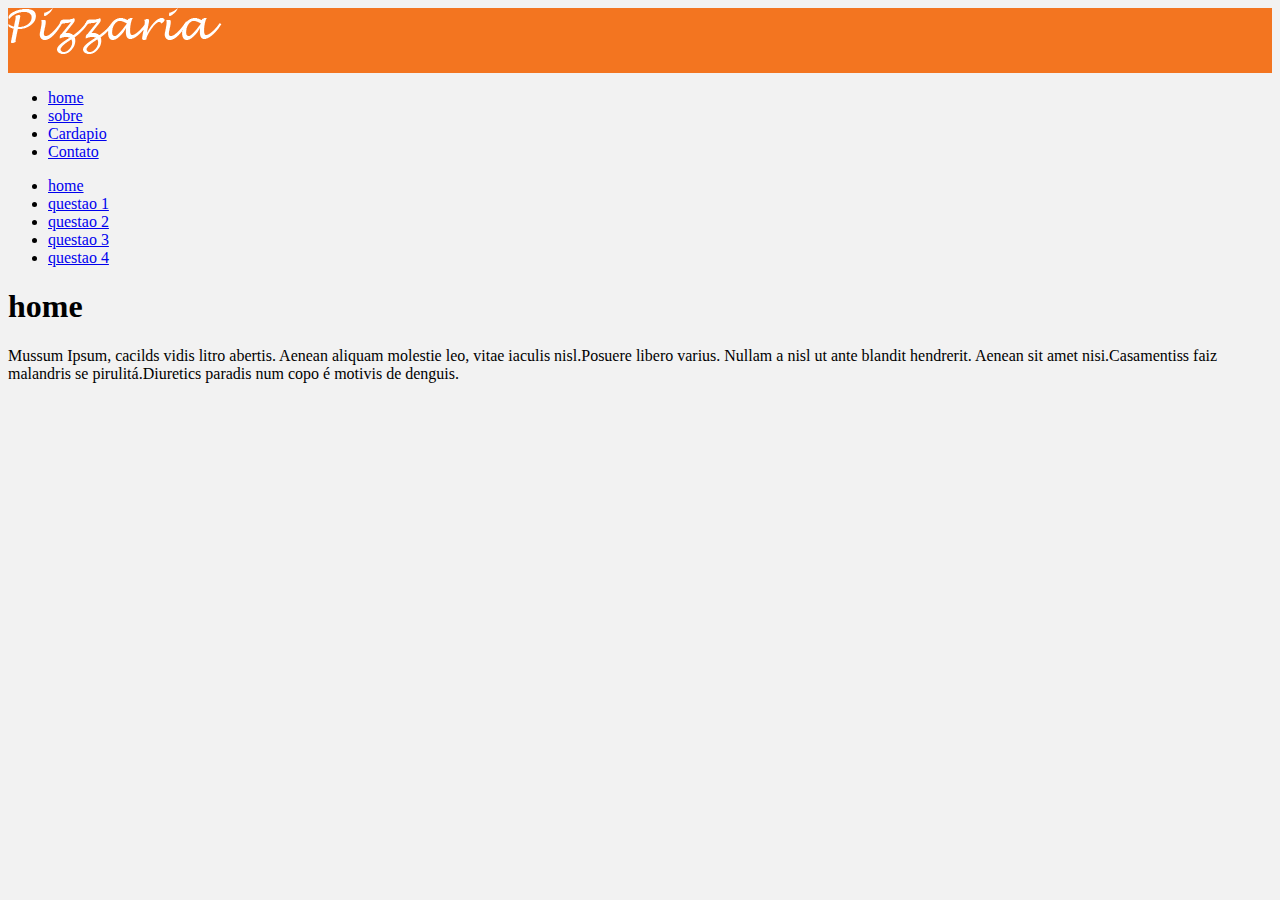
<file: pizzaria-cti4ipw23-main/index.html>
<!DOCTYPE html>
<html lang="pt-br">
  <head>
    <!-- Meta tags Obrigatórias -->
    <meta charset="utf-8">
    <meta name="viewport" content="width=device-width, initial-scale=1, shrink-to-fit=no">
     <link rel="stylesheet" href="./style.css">
    <!-- Bootstrap CSS -->
    <link rel="stylesheet" href="https://stackpath.bootstrapcdn.com/bootstrap/4.1.3/css/bootstrap.min.css" integrity="sha384-MCw98/SFnGE8fJT3GXwEOngsV7Zt27NXFoaoApmYm81iuXoPkFOJwJ8ERdknLPMO" crossorigin="anonymous">

    <title>Pizzaria-armado lanches</title>
  </head>
  <body>
    
   <div class="container d-flex justify-content-between">
    <header class="d-flex">
        <img src="img/logo.png" alt="Logo pizzaria"/>
     </div> 
     <nav> 
        <ul class="menu list-inline">
          <li class="list-inline-item"><a href='#'> home </a> </li>
          <li class="list-inline-item"><a href='#'>sobre</a> </li>
          <li class="list-inline-item"><a href='#'>Cardapio </a> </li>
          <li class="list-inline-item"><a href='#'>Contato </a> </li>
        </ul>
      </nav>
    </header>
   <section class="cotainer">
    <div class="row">
      <nav class="col-md-2">
      <ul class="list-unstyled">
        <li> <a href="#"> home </a></li>
        <li> <a href="q1.html"> questao 1 </a></li>
        <li> <a href="q2.html"> questao 2</a></li>
        <li> <a href="q3.html"> questao 3 </a></li>
        <li> <a href="q4.html"> questao 4 </a></li>
      </ul>
      </nav>
      <main class="col-md-9"></main>
      <h1>home</h1>
      <p>Mussum Ipsum, cacilds vidis litro abertis. Aenean aliquam molestie leo, vitae iaculis nisl.Posuere libero varius. Nullam a nisl ut ante blandit hendrerit. Aenean sit amet nisi.Casamentiss faiz malandris se pirulitá.Diuretics paradis num copo é motivis de denguis.</p>
    </div>
   </section>
    <!-- JavaScript (Opcional) -->
    <!-- jQuery primeiro, depois Popper.js, depois Bootstrap JS -->
    <script src="https://code.jquery.com/jquery-3.3.1.slim.min.js" integrity="sha384-q8i/X+965DzO0rT7abK41JStQIAqVgRVzpbzo5smXKp4YfRvH+8abtTE1Pi6jizo" crossorigin="anonymous"></script>
    <script src="https://cdnjs.cloudflare.com/ajax/libs/popper.js/1.14.3/umd/popper.min.js" integrity="sha384-ZMP7rVo3mIykV+2+9J3UJ46jBk0WLaUAdn689aCwoqbBJiSnjAK/l8WvCWPIPm49" crossorigin="anonymous"></script>
    <script src="https://stackpath.bootstrapcdn.com/bootstrap/4.1.3/js/bootstrap.min.js" integrity="sha384-ChfqqxuZUCnJSK3+MXmPNIyE6ZbWh2IMqE241rYiqJxyMiZ6OW/JmZQ5stwEULTy" crossorigin="anonymous"></script>
  </body>
</html>
</file>
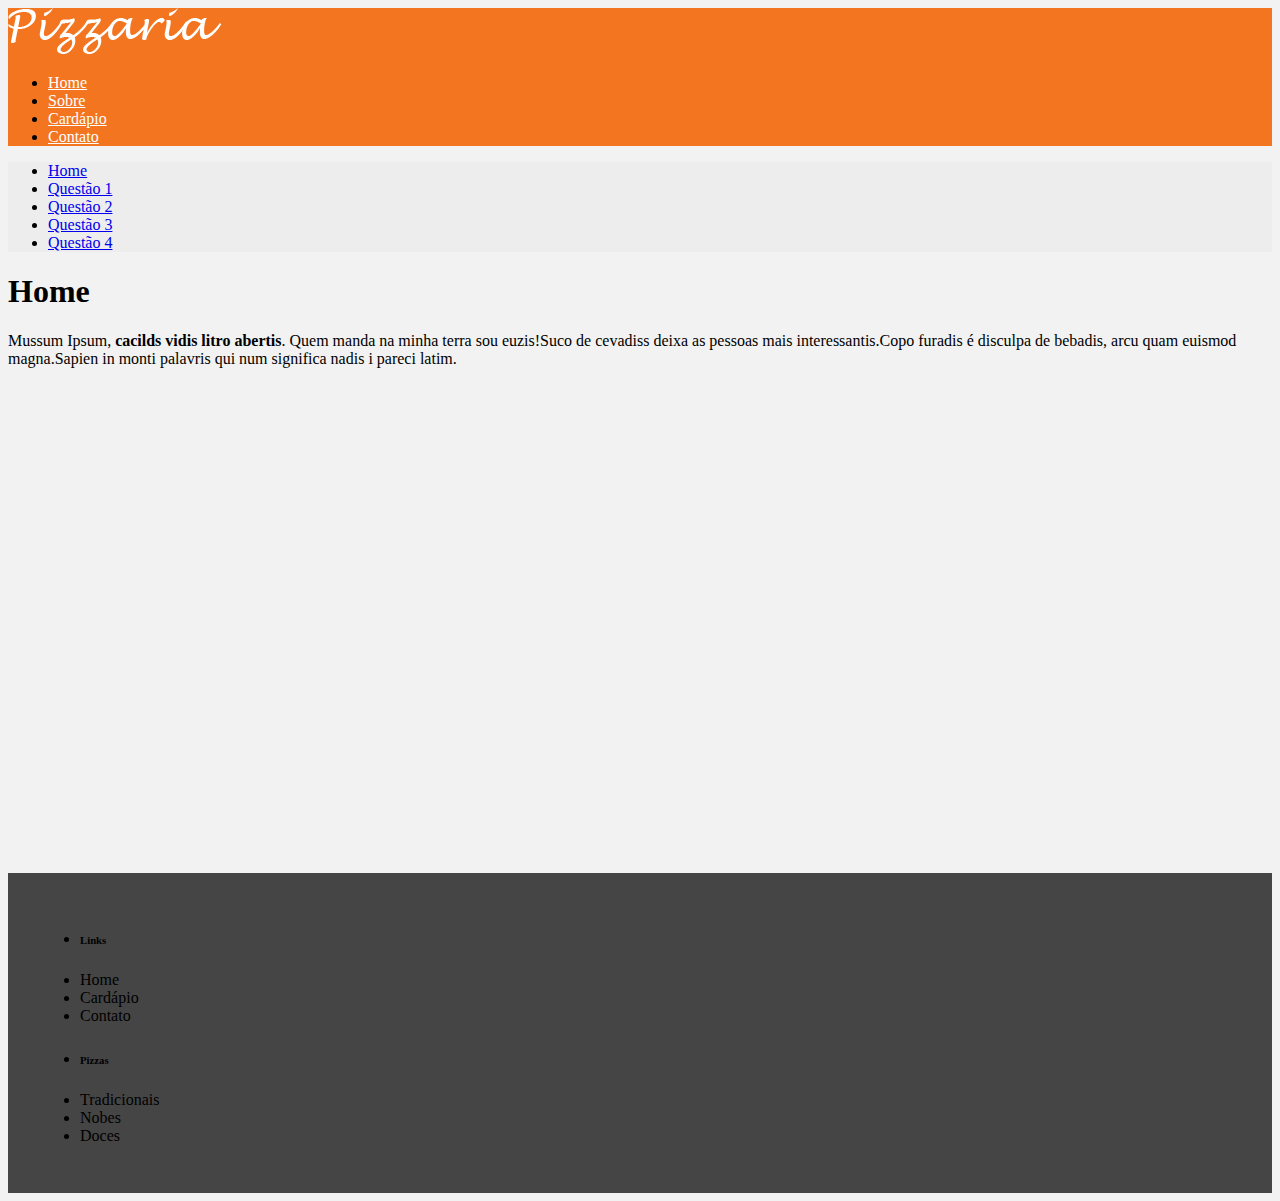
<file: provaipw1404/index.html>
<!DOCTYPE html>
<html lang="pt-br">
  <head>
    <meta charset="utf-8">
    <meta name="viewport" content="width=device-width, initial-scale=1, shrink-to-fit=no">

    <link rel="stylesheet" href="https://stackpath.bootstrapcdn.com/bootstrap/4.1.3/css/bootstrap.min.css" integrity="sha384-MCw98/SFnGE8fJT3GXwEOngsV7Zt27NXFoaoApmYm81iuXoPkFOJwJ8ERdknLPMO" crossorigin="anonymous">
	<link rel="stylesheet" href="style.css">
    <title>Pizzaria generica</title>
  </head>
  <body>
    <header class="text-white d-flex">
      <div class="container d-flex justify-content-between align-items-center">
		<img src="img/logo.png" alt="Logo Pizzaria" />
  
    <nav>
      <ul class="menu list-inline">
        <li class="list-inline-item"><a href="index.html">Home</a></li>
        <li class="list-inline-item"><a href="sobre.html">Sobre</a></li>
        <li class="list-inline-item"><a href="cardapio.html">Cardápio</a></li>
        <li class="list-inline-item"><a href="contato.html">Contato</a></li>
      </ul>
    </nav>
  </div>
	</header>
  <section class="container">
    <div class="row">
      <nav class="col-md-2">
        <ul class="list-unstyled">
          <li><a href="#">Home</a></li>
          <li><a href="q1-resolvido.html">Questão 1</a></li>
          <li><a href="q2-resolvido.html">Questão 2</a></li>
          <li><a href="q3-resolvido.html">Questão 3</a></li>
          <li><a href="q4-resolvido.html">Questão 4</a></li>

        </ul>
      </nav>
      <main class="col-md-9">
        <h1>Home</h1>
        <p>
          Mussum Ipsum, <strong>cacilds vidis litro abertis</strong>. Quem manda na minha terra sou euzis!Suco de cevadiss deixa as pessoas mais interessantis.Copo furadis é disculpa de bebadis, arcu quam euismod magna.Sapien in monti palavris qui num significa nadis i pareci latim.
        </p>
      </main>
    </div>
  </section>
  <footer class="text-white">
    <section class="container">
      <div class="row">
        <ul class="col-sm-6 list-unstyled">
          <li><h6>Links</h6></li>
          <li>Home</li>
          <li>Cardápio</li>
          <li>Contato</li>
        </ul>
        <ul class="col-sm-6 list-unstyled">
          <li><h6>Pizzas</h6></li>
          <li>Tradicionais</li>
          <li>Nobes</li>
          <li>Doces</li>
        </ul>
      </div>
    </section>
  </footer>
    <script src="https://code.jquery.com/jquery-3.3.1.slim.min.js" integrity="sha384-q8i/X+965DzO0rT7abK41JStQIAqVgRVzpbzo5smXKp4YfRvH+8abtTE1Pi6jizo" crossorigin="anonymous"></script>
    <script src="https://cdnjs.cloudflare.com/ajax/libs/popper.js/1.14.3/umd/popper.min.js" integrity="sha384-ZMP7rVo3mIykV+2+9J3UJ46jBk0WLaUAdn689aCwoqbBJiSnjAK/l8WvCWPIPm49" crossorigin="anonymous"></script>
    <script src="https://stackpath.bootstrapcdn.com/bootstrap/4.1.3/js/bootstrap.min.js" integrity="sha384-ChfqqxuZUCnJSK3+MXmPNIyE6ZbWh2IMqE241rYiqJxyMiZ6OW/JmZQ5stwEULTy" crossorigin="anonymous"></script>
  </body>
</html>
</file>
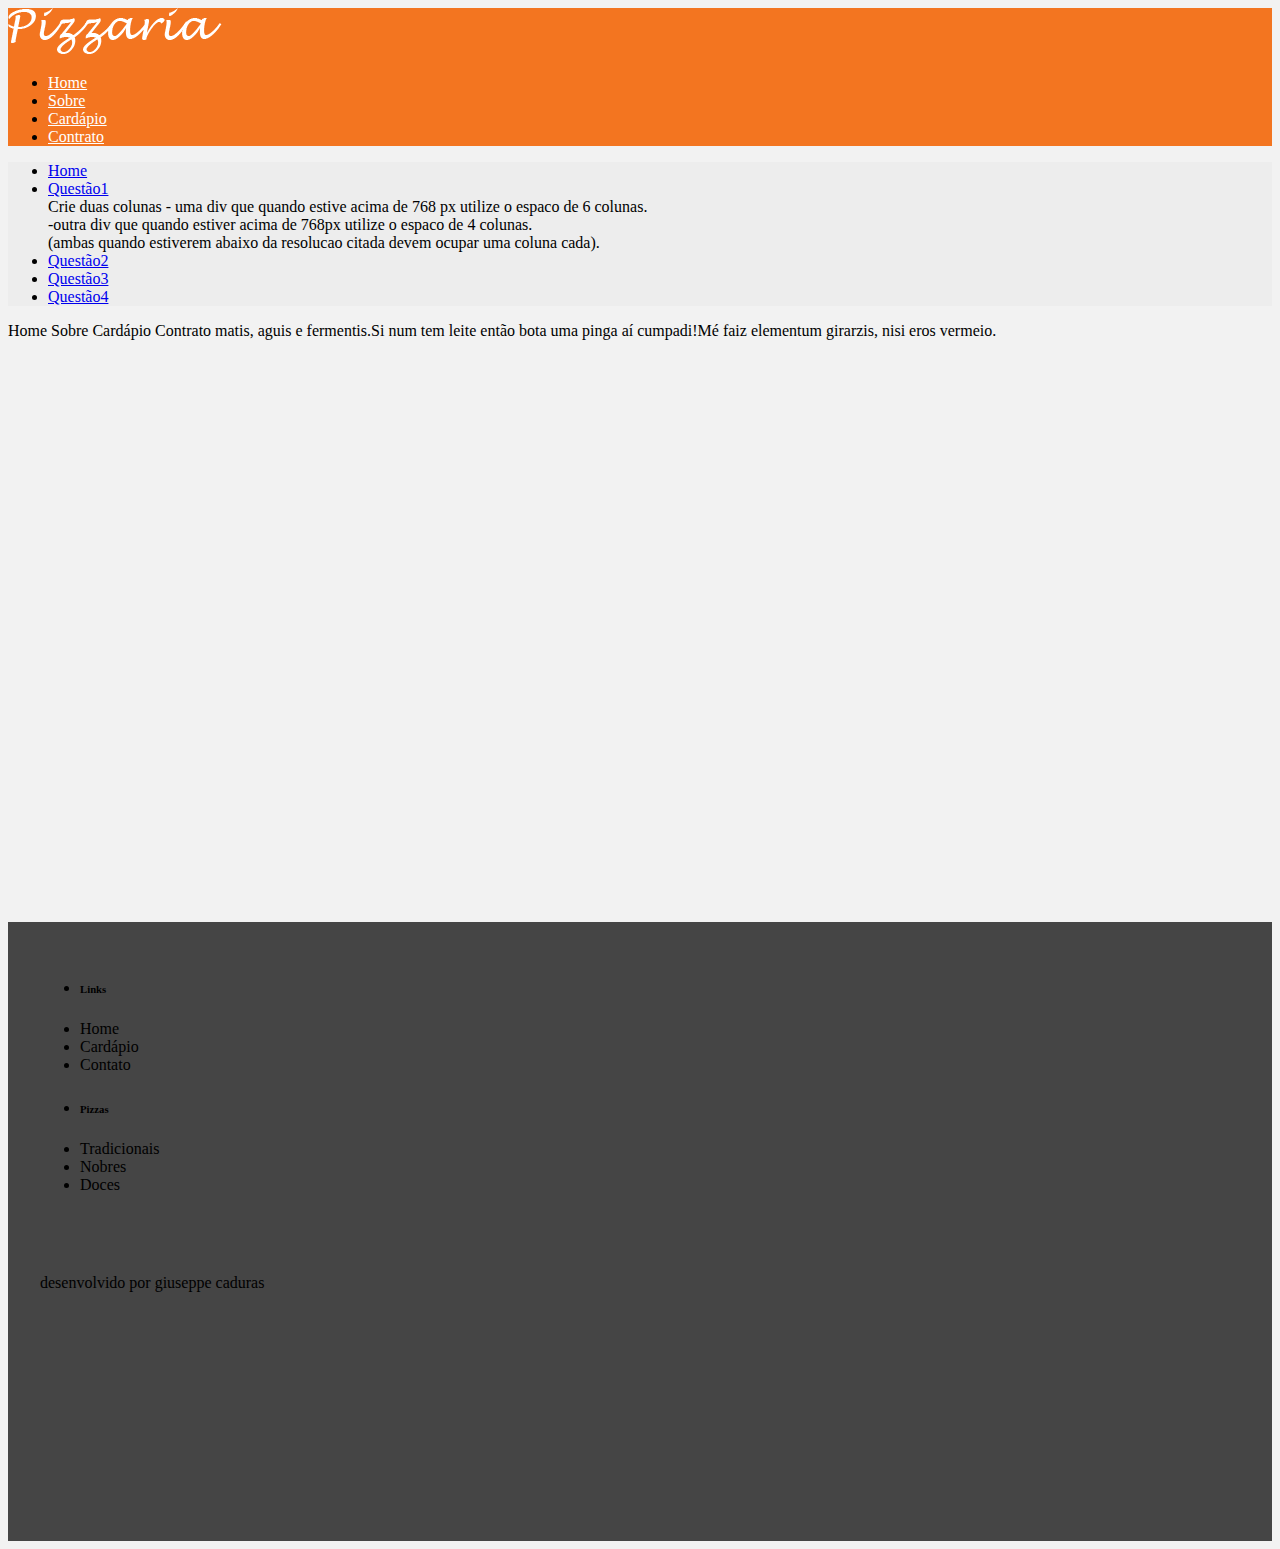
<file: pizzaria-cti4ipw23-main/pizzaria-cti4ipw23-main/pizzaria-cti4ipw23-main/index.html>
<!DOCTYPE html>
<html lang="pt-br">
  <head>
    <!-- Meta tags Obrigatórias -->
    <meta charset="utf-8">
    <meta name="viewport" content="width=device-width, initial-scale=1, shrink-to-fit=no">

    <!-- Bootstrap CSS -->
    <link rel="stylesheet" href="https://stackpath.bootstrapcdn.com/bootstrap/4.1.3/css/bootstrap.min.css" integrity="sha384-MCw98/SFnGE8fJT3GXwEOngsV7Zt27NXFoaoApmYm81iuXoPkFOJwJ8ERdknLPMO" crossorigin="anonymous">
	<link rel="stylesheet" href="style.css">
    <title>Pizzaria Sua Fome Minha Alegria</title>
  </head>
  <body>
    <header class="text-white d-flex">
      <div class="container d-flex justify-content-between align-items-center">
      <img src="img/logo.png" alt="Logo Pizzaria"/>

<nav>
  <ul class="menu list-inline">
  <li class="list-inline-item"><a href="index.html">Home</a></li>
  <li class="list-inline-item"><a href="sobre.html">Sobre</a></li>
  <li class="list-inline-item"><a href="Cardápio.html">Cardápio</a></li>
  <li class="list-inline-item"><a href="Contato.html">Contrato</a></li>
</ul>
</nav>
</div>
</header>
<section class="container">
  <div class="row">
    
    <nav class="col-md-2">
     <ul class="list-unstyled">
      <li><a href="#">Home</a></li>
      <li><a href="q1.html">Questão1</a></li>
      Crie duas colunas
     - uma div que quando estive acima de 768 px utilize o espaco de 6 colunas. 
     <br>
     -outra div que quando estiver acima de 768px
      utilize o espaco de 4 colunas.
      <br>
     (ambas quando estiverem abaixo da resolucao citada devem ocupar uma coluna cada).
      <li><a href="q2.html">Questão2</a></li>
      <li><a href="q3.html">Questão3</a></li>
      <li><a href="q4.html">Questão4</a></li>
     </ul> 
    </nav>
  <main class="col-md-9">Home Sobre Cardápio Contrato
    matis, aguis e fermentis.Si num tem leite então bota uma pinga aí cumpadi!Mé faiz elementum girarzis, nisi eros vermeio.
    </p>

  </main>
  </div>
</section>
<footer class="text-white">
<section class="container">
  <div class="row">
    <ul class="col-sm-6 list-unstyled">
      <li><h6>Links</h6></li>
      <li>Home</li>
      <li>Cardápio</li>
      <li>Contato</li>
    </ul>
    <ul class="col-sm-6 list-unstyled">
      <li><h6>Pizzas</h6></li>
      <li>Tradicionais</li>
      <li>Nobres</li>
      <li>Doces</li>
    </ul>
  </div>
</section>
</footer>
<footer>desenvolvido por giuseppe caduras</footer>


    <!-- JavaScript (Opcional) -->
    <!-- jQuery primeiro, depois Popper.js, depois Bootstrap JS -->
    <script src="https://code.jquery.com/jquery-3.3.1.slim.min.js" integrity="sha384-q8i/X+965DzO0rT7abK41JStQIAqVgRVzpbzo5smXKp4YfRvH+8abtTE1Pi6jizo" crossorigin="anonymous"></script>
    <script src="https://cdnjs.cloudflare.com/ajax/libs/popper.js/1.14.3/umd/popper.min.js" integrity="sha384-ZMP7rVo3mIykV+2+9J3UJ46jBk0WLaUAdn689aCwoqbBJiSnjAK/l8WvCWPIPm49" crossorigin="anonymous"></script>
    <script src="https://stackpath.bootstrapcdn.com/bootstrap/4.1.3/js/bootstrap.min.js" integrity="sha384-ChfqqxuZUCnJSK3+MXmPNIyE6ZbWh2IMqE241rYiqJxyMiZ6OW/JmZQ5stwEULTy" crossorigin="anonymous"></script>
  </body>
</html>
</file>
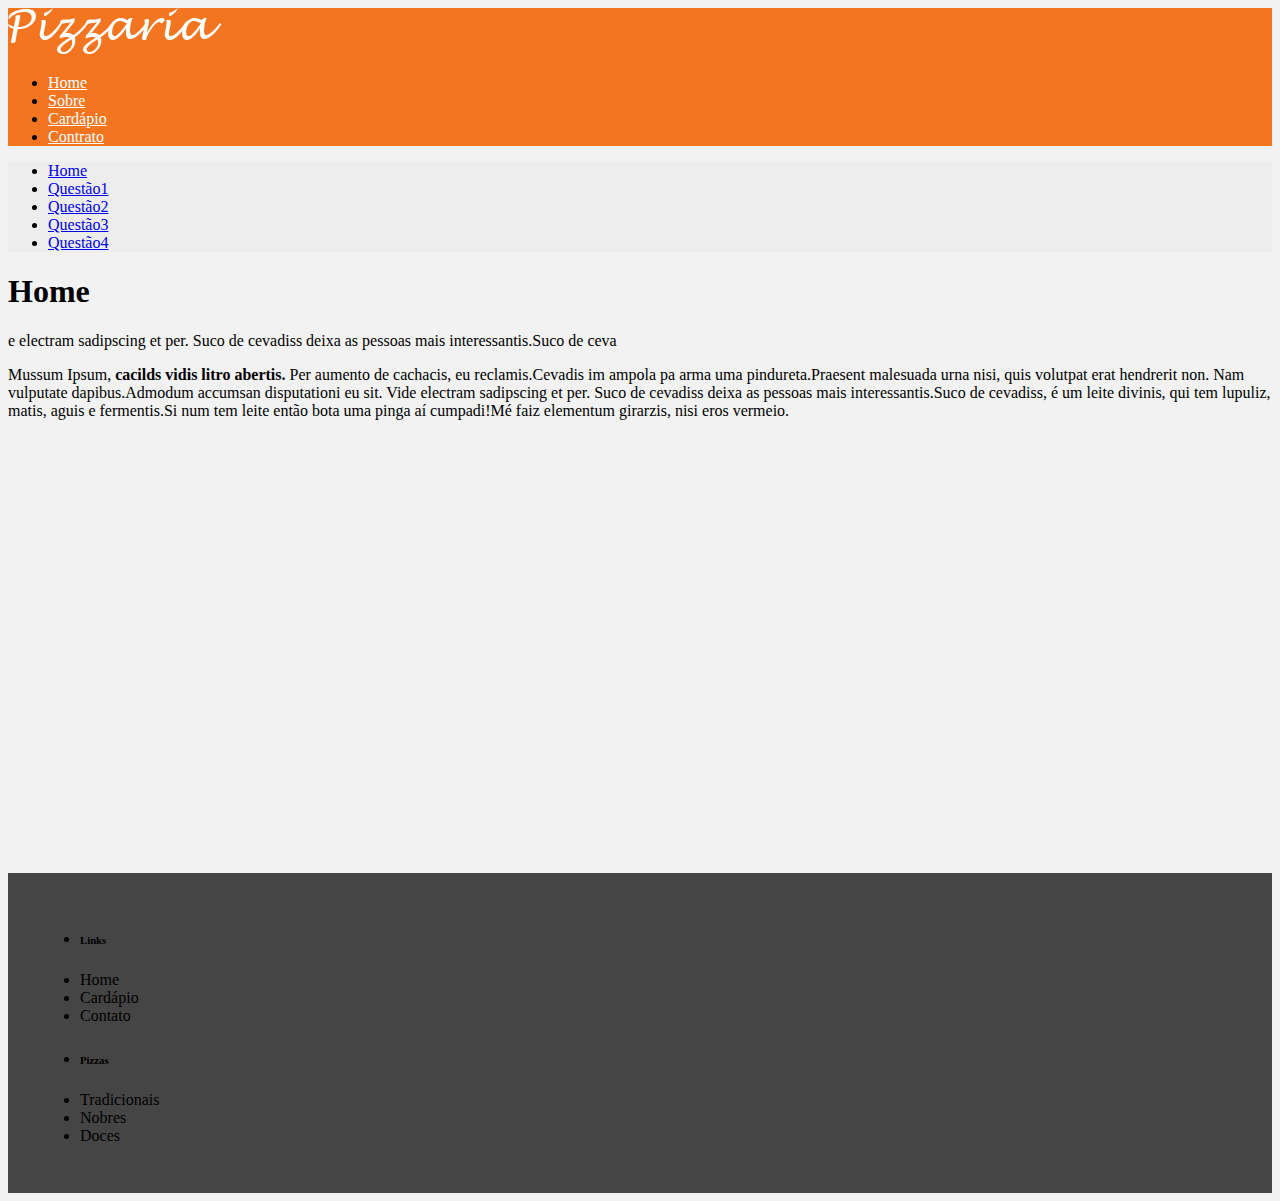
<file: pizzaria-cti4ipw23-main/pizzaria-cti4ipw23-main/pizzaria-cti4ipw23-main/pizzaria-cti4ipw23-main/index.html>
<!DOCTYPE html>
<html lang="pt-br">
  <head>
    <!-- Meta tags Obrigatórias -->
    <meta charset="utf-8">
    <meta name="viewport" content="width=device-width, initial-scale=1, shrink-to-fit=no">

    <!-- Bootstrap CSS -->
    <link rel="stylesheet" href="https://stackpath.bootstrapcdn.com/bootstrap/4.1.3/css/bootstrap.min.css" integrity="sha384-MCw98/SFnGE8fJT3GXwEOngsV7Zt27NXFoaoApmYm81iuXoPkFOJwJ8ERdknLPMO" crossorigin="anonymous">
	<link rel="stylesheet" href="style.css">
    <title>Pizzaria Sua Fome Minha Alegria</title>
  </head>
  <body>
    <header class="text-white d-flex">
      <div class="container d-flex justify-content-between align-items-center">
      <img src="img/logo.png" alt="Logo Pizzaria"/>

<nav>
  <ul class="menu list-inline">
  <li class="list-inline-item"><a href="a">Home</a></li>
  <li class="list-inline-item"><a href="#">Sobre</a></li>
  <li class="list-inline-item"><a href="#">Cardápio</a></li>
  <li class="list-inline-item"><a href="#">Contrato</a></li>
</ul>
</nav>
</div>
</header>
<section class="container">
  <div class="row">
    
    <nav class="col-md-2">
     <ul class="list-unstyled">
      <li><a href="#">Home</a></li>
      <li><a href="q1.html">Questão1</a></li>
      <li><a href="q2.html">Questão2</a></li>
      <li><a href="q3.html">Questão3</a></li>
      <li><a href="q4.html">Questão4</a></li>
     </ul> 
    </nav>
  <main class="col-md-9">
    <h1>Home</h1>e electram sadipscing et per. Suco de cevadiss deixa as pessoas mais interessantis.Suco de ceva
    <p>
      Mussum Ipsum, <strong>cacilds vidis litro abertis.</strong> Per aumento de cachacis, eu reclamis.Cevadis im ampola pa arma uma pindureta.Praesent malesuada urna nisi, quis volutpat erat hendrerit non. Nam vulputate dapibus.Admodum accumsan disputationi eu sit. Vide electram sadipscing et per.

Suco de cevadiss deixa as pessoas mais interessantis.Suco de cevadiss, é um leite divinis, qui tem lupuliz, matis, aguis e fermentis.Si num tem leite então bota uma pinga aí cumpadi!Mé faiz elementum girarzis, nisi eros vermeio.
    </p>

  </main>
  </div>
</section>
<footer class="text-white">
<section class="container">
  <div class="row">
    <ul class="col-sm-6">
      <li><h6>Links</h6></li>
      <li>Home</li>
      <li>Cardápio</li>
      <li>Contato</li>
    </ul>
    <ul class="col-sm-6">
      <li><h6>Pizzas</h6></li>
      <li>Tradicionais</li>
      <li>Nobres</li>
      <li>Doces</li>
    </ul>
  </div>
</section>
</footer>


    <!-- JavaScript (Opcional) -->
    <!-- jQuery primeiro, depois Popper.js, depois Bootstrap JS -->
    <script src="https://code.jquery.com/jquery-3.3.1.slim.min.js" integrity="sha384-q8i/X+965DzO0rT7abK41JStQIAqVgRVzpbzo5smXKp4YfRvH+8abtTE1Pi6jizo" crossorigin="anonymous"></script>
    <script src="https://cdnjs.cloudflare.com/ajax/libs/popper.js/1.14.3/umd/popper.min.js" integrity="sha384-ZMP7rVo3mIykV+2+9J3UJ46jBk0WLaUAdn689aCwoqbBJiSnjAK/l8WvCWPIPm49" crossorigin="anonymous"></script>
    <script src="https://stackpath.bootstrapcdn.com/bootstrap/4.1.3/js/bootstrap.min.js" integrity="sha384-ChfqqxuZUCnJSK3+MXmPNIyE6ZbWh2IMqE241rYiqJxyMiZ6OW/JmZQ5stwEULTy" crossorigin="anonymous"></script>
  </body>
</html>
</file>
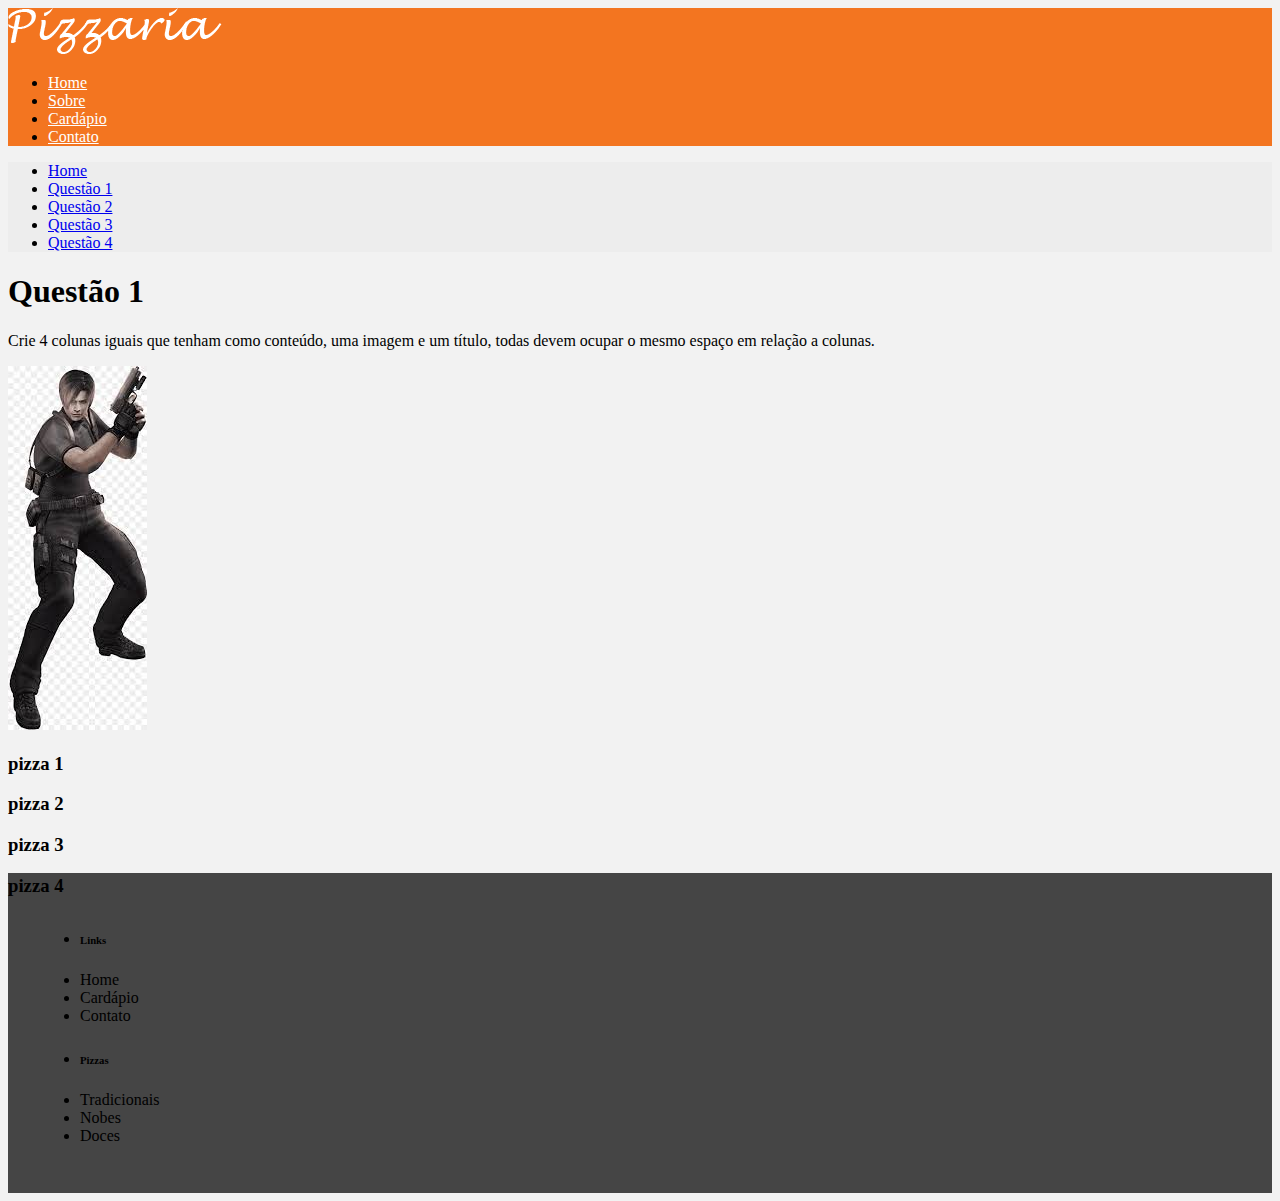
<file: provaipw1404/q1-resolvido.html>
<!DOCTYPE html>
<html lang="pt-br">
  <head>
    <meta charset="utf-8">
    <meta name="viewport" content="width=device-width, initial-scale=1, shrink-to-fit=no">
    <link rel="stylesheet" href="https://stackpath.bootstrapcdn.com/bootstrap/4.1.3/css/bootstrap.min.css" integrity="sha384-MCw98/SFnGE8fJT3GXwEOngsV7Zt27NXFoaoApmYm81iuXoPkFOJwJ8ERdknLPMO" crossorigin="anonymous">
	<link rel="stylesheet" href="style.css">
    <title>Pizzaria generica</title>
  </head>
  <body>
    <header class="text-white d-flex">
      <div class="container d-flex justify-content-between align-items-center">
		<img src="img/logo.png" alt="Logo Pizzaria" />
  
    <nav>
      <ul class="menu list-inline">
        <li class="list-inline-item"><a href="index.html">Home</a></li>
        <li class="list-inline-item"><a href="sobre.html">Sobre</a></li>
        <li class="list-inline-item"><a href="cardapio.html">Cardápio</a></li>
        <li class="list-inline-item"><a href="contato.html">Contato</a></li>
      </ul>
    </nav>
  </div>
	</header>
  <section class="container">
    <div class="row">
      <nav class="col-md-2">
        <ul class="list-unstyled">
          <li><a href="index.html">Home</a></li>
          <li><a href="q1-resolvido.html">Questão 1</a></li>
          <li><a href="q2-resolvido.html">Questão 2</a></li>
          <li><a href="q3-resolvido.html">Questão 3</a></li>
          <li><a href="q4-resolvido.html">Questão 4</a></li>

        </ul>
      </nav>
      <main class="col-md-9">
        <h1>Questão 1</h1>
        <p>
        Crie 4 colunas iguais que tenham como conteúdo,
         uma imagem e um título, todas devem ocupar o mesmo
          espaço em relação a colunas.
        </p>
       
          <div class="container">
            <div class="row">
              <div class="col-sm-3">
                <img src="./img/images.jpg" alt="Imagem 1">
                <h3>pizza 1</h3>
              </div>
              <div class="col-sm-3">
                
                <h3>pizza 2</h3>
              </div>
              <div class="col-sm-3">
         
                <h3>pizza 3</h3>
              </div>
              <div class="col-sm-3">
          
                <h3>pizza 4</h3>
              </div>
            </div>
          </div>
          
      </main>
    </div>
  </section>
  <footer class="text-white">
    <section class="container">
      <div class="row">
        <ul class="col-sm-6 list-unstyled">
          <li><h6>Links</h6></li>
          <li>Home</li>
          <li>Cardápio</li>
          <li>Contato</li>
        </ul>
        <ul class="col-sm-6 list-unstyled">
          <li><h6>Pizzas</h6></li>
          <li>Tradicionais</li>
          <li>Nobes</li>
          <li>Doces</li>
        </ul>
      </div>
    </section>
  </footer>
    <script src="https://code.jquery.com/jquery-3.3.1.slim.min.js" integrity="sha384-q8i/X+965DzO0rT7abK41JStQIAqVgRVzpbzo5smXKp4YfRvH+8abtTE1Pi6jizo" crossorigin="anonymous"></script>
    <script src="https://cdnjs.cloudflare.com/ajax/libs/popper.js/1.14.3/umd/popper.min.js" integrity="sha384-ZMP7rVo3mIykV+2+9J3UJ46jBk0WLaUAdn689aCwoqbBJiSnjAK/l8WvCWPIPm49" crossorigin="anonymous"></script>
    <script src="https://stackpath.bootstrapcdn.com/bootstrap/4.1.3/js/bootstrap.min.js" integrity="sha384-ChfqqxuZUCnJSK3+MXmPNIyE6ZbWh2IMqE241rYiqJxyMiZ6OW/JmZQ5stwEULTy" crossorigin="anonymous"></script>
  </body>
</html>
</file>
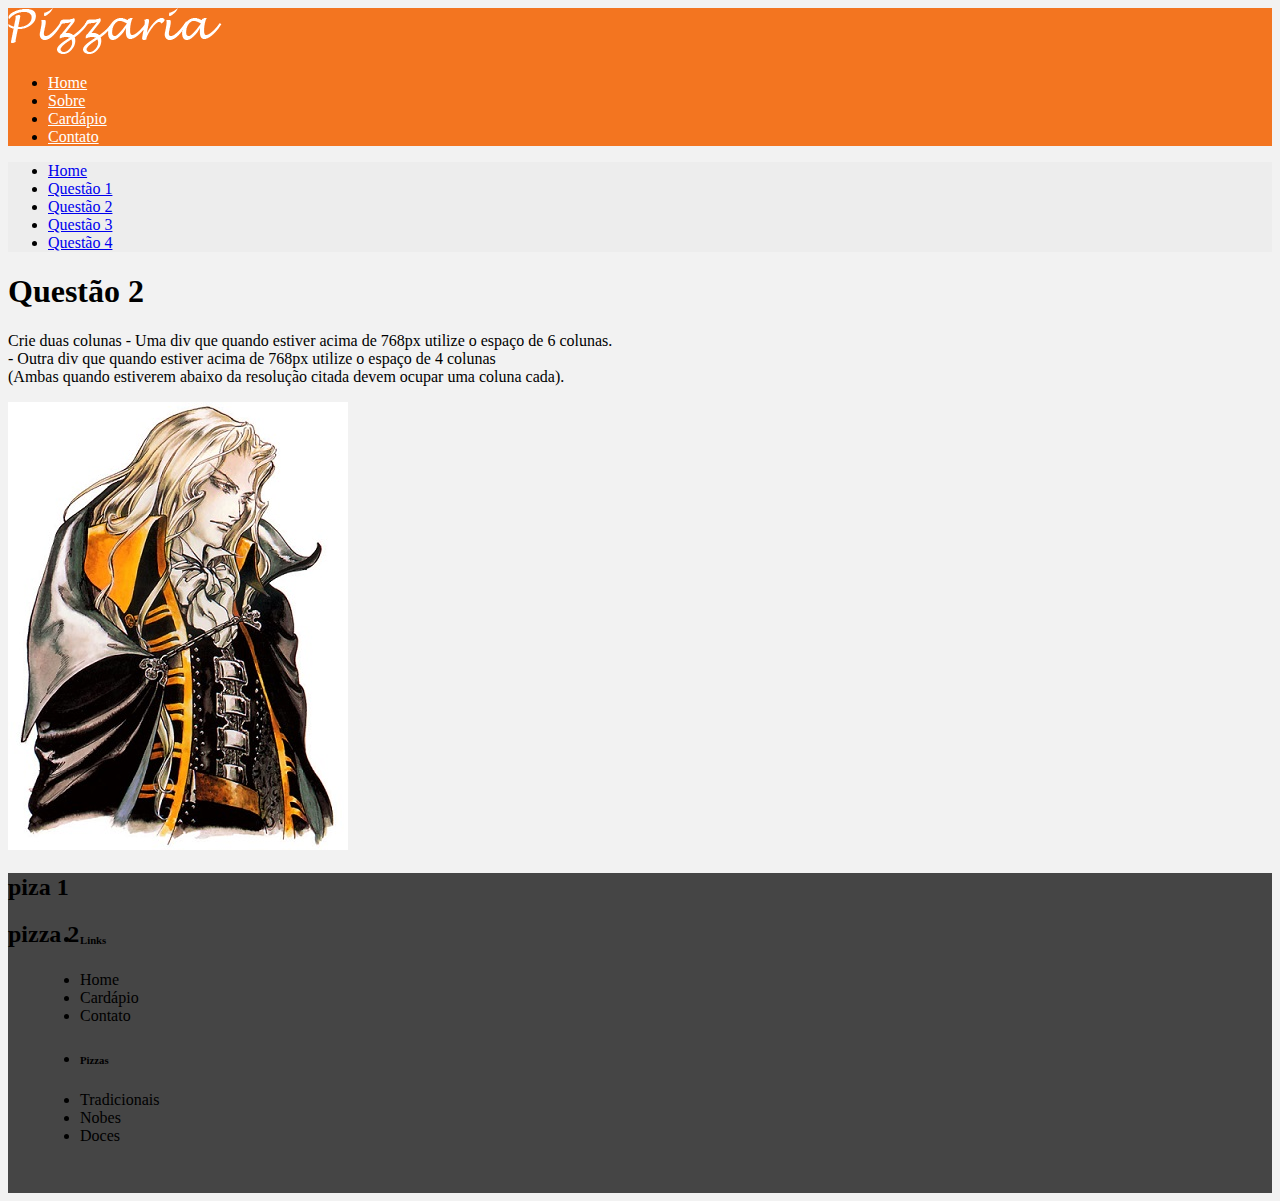
<file: provaipw1404/q2-resolvido.html>
<!DOCTYPE html>
<html lang="pt-br">
  <head>
    <meta charset="utf-8">
    <meta name="viewport" content="width=device-width, initial-scale=1, shrink-to-fit=no">
    <link rel="stylesheet" href="https://stackpath.bootstrapcdn.com/bootstrap/4.1.3/css/bootstrap.min.css" integrity="sha384-MCw98/SFnGE8fJT3GXwEOngsV7Zt27NXFoaoApmYm81iuXoPkFOJwJ8ERdknLPMO" crossorigin="anonymous">
	<link rel="stylesheet" href="style.css">
    <title>Pizzaria generica</title>
  </head>
  <body>
    <header class="text-white d-flex">
      <div class="container d-flex justify-content-between align-items-center">
		<img src="img/logo.png" alt="Logo Pizzaria" />
  
    <nav>
      <ul class="menu list-inline">
        <li class="list-inline-item"><a href="index.html">Home</a></li>
        <li class="list-inline-item"><a href="sobre.html">Sobre</a></li>
        <li class="list-inline-item"><a href="cardapio.html">Cardápio</a></li>
        <li class="list-inline-item"><a href="contato.html">Contato</a></li>
      </ul>
    </nav>
  </div>
	</header>
  <section class="container">
    <div class="row">
      <nav class="col-md-2">
        <ul class="list-unstyled">
          <li><a href="index.html">Home</a></li>
          <li><a href="q1-resolvido.html">Questão 1</a></li>
          <li><a href="q2-resolvido.html">Questão 2</a></li>
          <li><a href="q3-resolvido.html">Questão 3</a></li>
          <li><a href="q4-resolvido.html">Questão 4</a></li>

        </ul>
      </nav>
      <main class="col-md-9">
        <h1>Questão 2</h1>
        <p>
        Crie duas colunas
        - Uma div que quando estiver acima de 
        768px utilize o espaço de 6 colunas.
        <br>
        - Outra div que quando estiver acima de 768px 
        utilize o espaço de 4 colunas
        <br>
        (Ambas quando estiverem abaixo da resolução
         citada devem ocupar uma coluna cada).

         <div class="container">
          <div class="row">
            <div class="col-12 col-md-6">
              <img src="./img/Alucard_SotN.jpg" alt="Imagem 1">
              <h2>piza 1</h2>
            </div>
            <div class="col-12 col-md-4">
              <h2>pizza 2</h2>
            </div>
          </div>
        </div>
        
        </p>
      </main>
    </div>
  </section>
  <footer class="text-white">
    <section class="container">
      <div class="row">
        <ul class="col-sm-6 list-unstyled">
          <li><h6>Links</h6></li>
          <li>Home</li>
          <li>Cardápio</li>
          <li>Contato</li>
        </ul>
        <ul class="col-sm-6 list-unstyled">
          <li><h6>Pizzas</h6></li>
          <li>Tradicionais</li>
          <li>Nobes</li>
          <li>Doces</li>
        </ul>
      </div>
    </section>
  </footer>
    <script src="https://code.jquery.com/jquery-3.3.1.slim.min.js" integrity="sha384-q8i/X+965DzO0rT7abK41JStQIAqVgRVzpbzo5smXKp4YfRvH+8abtTE1Pi6jizo" crossorigin="anonymous"></script>
    <script src="https://cdnjs.cloudflare.com/ajax/libs/popper.js/1.14.3/umd/popper.min.js" integrity="sha384-ZMP7rVo3mIykV+2+9J3UJ46jBk0WLaUAdn689aCwoqbBJiSnjAK/l8WvCWPIPm49" crossorigin="anonymous"></script>
    <script src="https://stackpath.bootstrapcdn.com/bootstrap/4.1.3/js/bootstrap.min.js" integrity="sha384-ChfqqxuZUCnJSK3+MXmPNIyE6ZbWh2IMqE241rYiqJxyMiZ6OW/JmZQ5stwEULTy" crossorigin="anonymous"></script>
  </body>
</html>
</file>
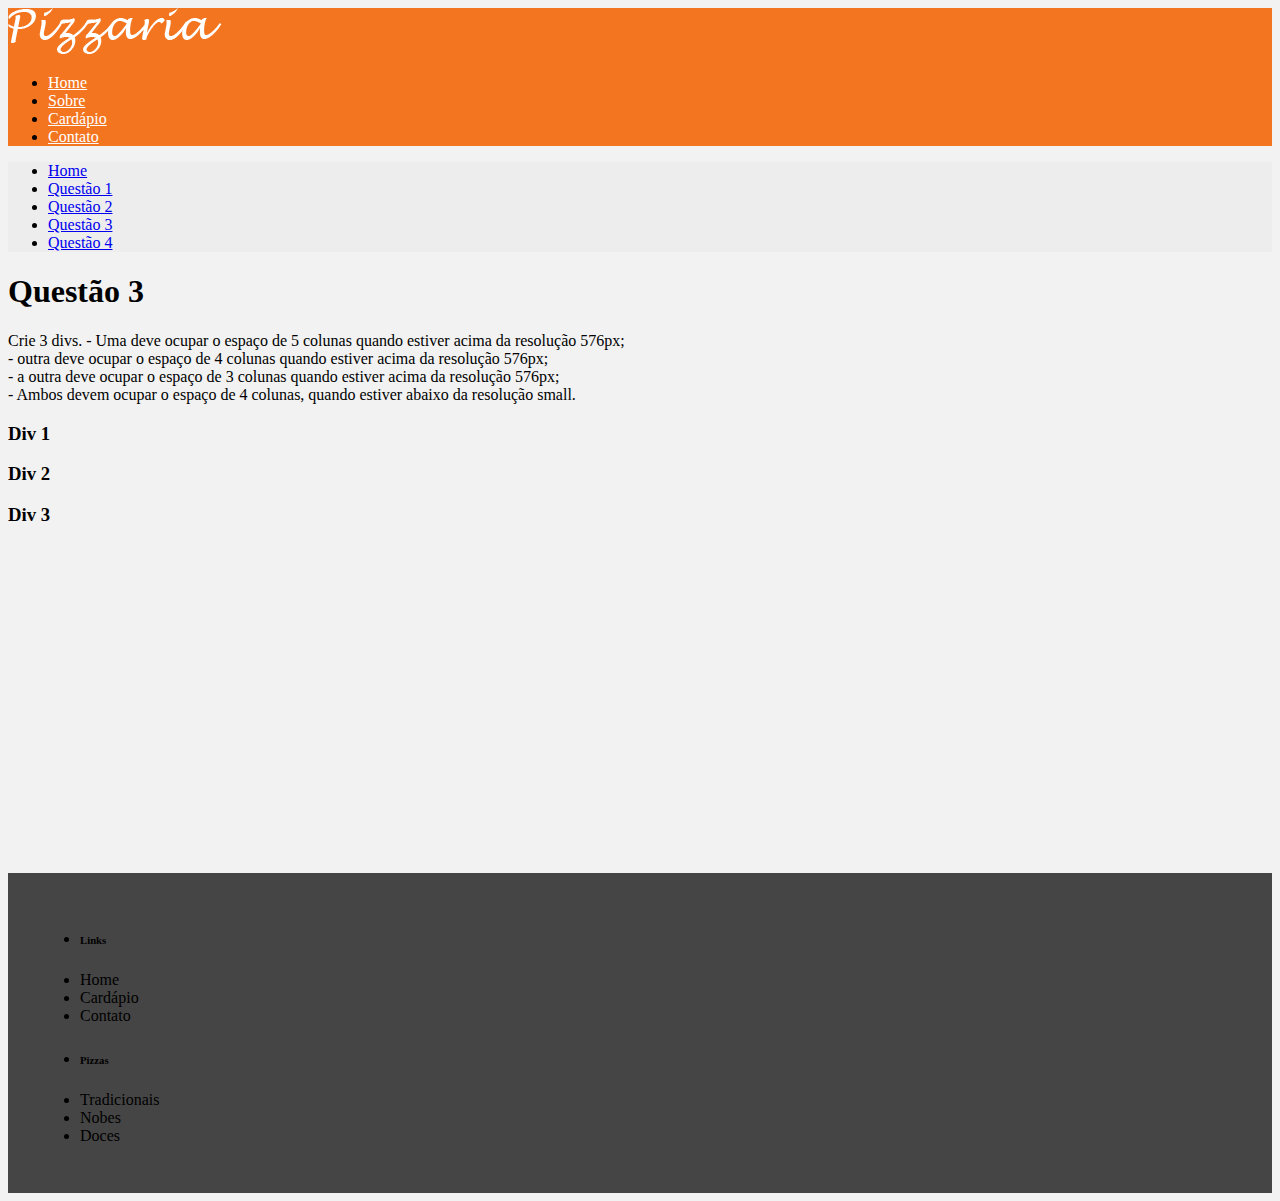
<file: provaipw1404/q3-resolvido.html>
<!DOCTYPE html>
<html lang="pt-br">
  <head>
    <meta charset="utf-8">
    <meta name="viewport" content="width=device-width, initial-scale=1, shrink-to-fit=no">
    <link rel="stylesheet" href="https://stackpath.bootstrapcdn.com/bootstrap/4.1.3/css/bootstrap.min.css" integrity="sha384-MCw98/SFnGE8fJT3GXwEOngsV7Zt27NXFoaoApmYm81iuXoPkFOJwJ8ERdknLPMO" crossorigin="anonymous">
	<link rel="stylesheet" href="style.css">
    <title>Pizzaria generica</title>
  </head>
  <body>
    <header class="text-white d-flex">
      <div class="container d-flex justify-content-between align-items-center">
		<img src="img/logo.png" alt="Logo Pizzaria" />
  
    <nav>
      <ul class="menu list-inline">
        <li class="list-inline-item"><a href="index.html">Home</a></li>
        <li class="list-inline-item"><a href="sobre.html">Sobre</a></li>
        <li class="list-inline-item"><a href="cardapio.html">Cardápio</a></li>
        <li class="list-inline-item"><a href="contato.html">Contato</a></li>
      </ul>
    </nav>
  </div>
	</header>
  <section class="container">
    <div class="row">
      <nav class="col-md-2">
        <ul class="list-unstyled">
          <li><a href="index.html">Home</a></li>
          <li><a href="q1-resolvido.html">Questão 1</a></li>
          <li><a href="q2-resolvido.html">Questão 2</a></li>
          <li><a href="q3-resolvido.html">Questão 3</a></li>
          <li><a href="q4-resolvido.html">Questão 4</a></li>

        </ul>
      </nav>
      <main class="col-md-9">
        <h1>Questão 3</h1>
        <p>
          Crie 3 divs.
            - Uma deve ocupar o espaço de 5 colunas quando estiver
          acima da resolução 576px;
          <br>
            - outra deve ocupar o espaço de 4 colunas quando estiver
          acima da resolução 576px;
          <br>
            - a outra deve ocupar o espaço de 3 colunas quando
          estiver acima da resolução 576px;
          <br>
          - Ambos devem ocupar o espaço de 4 colunas, quando estiver 
          abaixo da resolução small.
        </p>
        <div class="container">
          <div class="row">
            <div class="col-12 col-sm-4 col-md-5">
              <div class="bg-p-3">
                <h3>Div 1</h3>
              </div>
            </div>
            <div class="col-12 col-sm-4 col-md-4">
              <div class="bg-secondary p-3">
                <h3>Div 2</h3>
              </div>
            </div>
            <div class="col-12 col-sm-4 col-md-3">
              <div class="bg-p-3">
                <h3>Div 3</h3>
              </div>
            </div>
          </div>
        </div>
        

      </main>
    </div>
  </section>
  <footer class="text-white">
    <section class="container">
      <div class="row">
        <ul class="col-sm-6 list-unstyled">
          <li><h6>Links</h6></li>
          <li>Home</li>
          <li>Cardápio</li>
          <li>Contato</li>
        </ul>
        <ul class="col-sm-6 list-unstyled">
          <li><h6>Pizzas</h6></li>
          <li>Tradicionais</li>
          <li>Nobes</li>
          <li>Doces</li>
        </ul>
      </div>
    </section>
  </footer>
    <script src="https://code.jquery.com/jquery-3.3.1.slim.min.js" integrity="sha384-q8i/X+965DzO0rT7abK41JStQIAqVgRVzpbzo5smXKp4YfRvH+8abtTE1Pi6jizo" crossorigin="anonymous"></script>
    <script src="https://cdnjs.cloudflare.com/ajax/libs/popper.js/1.14.3/umd/popper.min.js" integrity="sha384-ZMP7rVo3mIykV+2+9J3UJ46jBk0WLaUAdn689aCwoqbBJiSnjAK/l8WvCWPIPm49" crossorigin="anonymous"></script>
    <script src="https://stackpath.bootstrapcdn.com/bootstrap/4.1.3/js/bootstrap.min.js" integrity="sha384-ChfqqxuZUCnJSK3+MXmPNIyE6ZbWh2IMqE241rYiqJxyMiZ6OW/JmZQ5stwEULTy" crossorigin="anonymous"></script>
  </body>
</html>
</file>
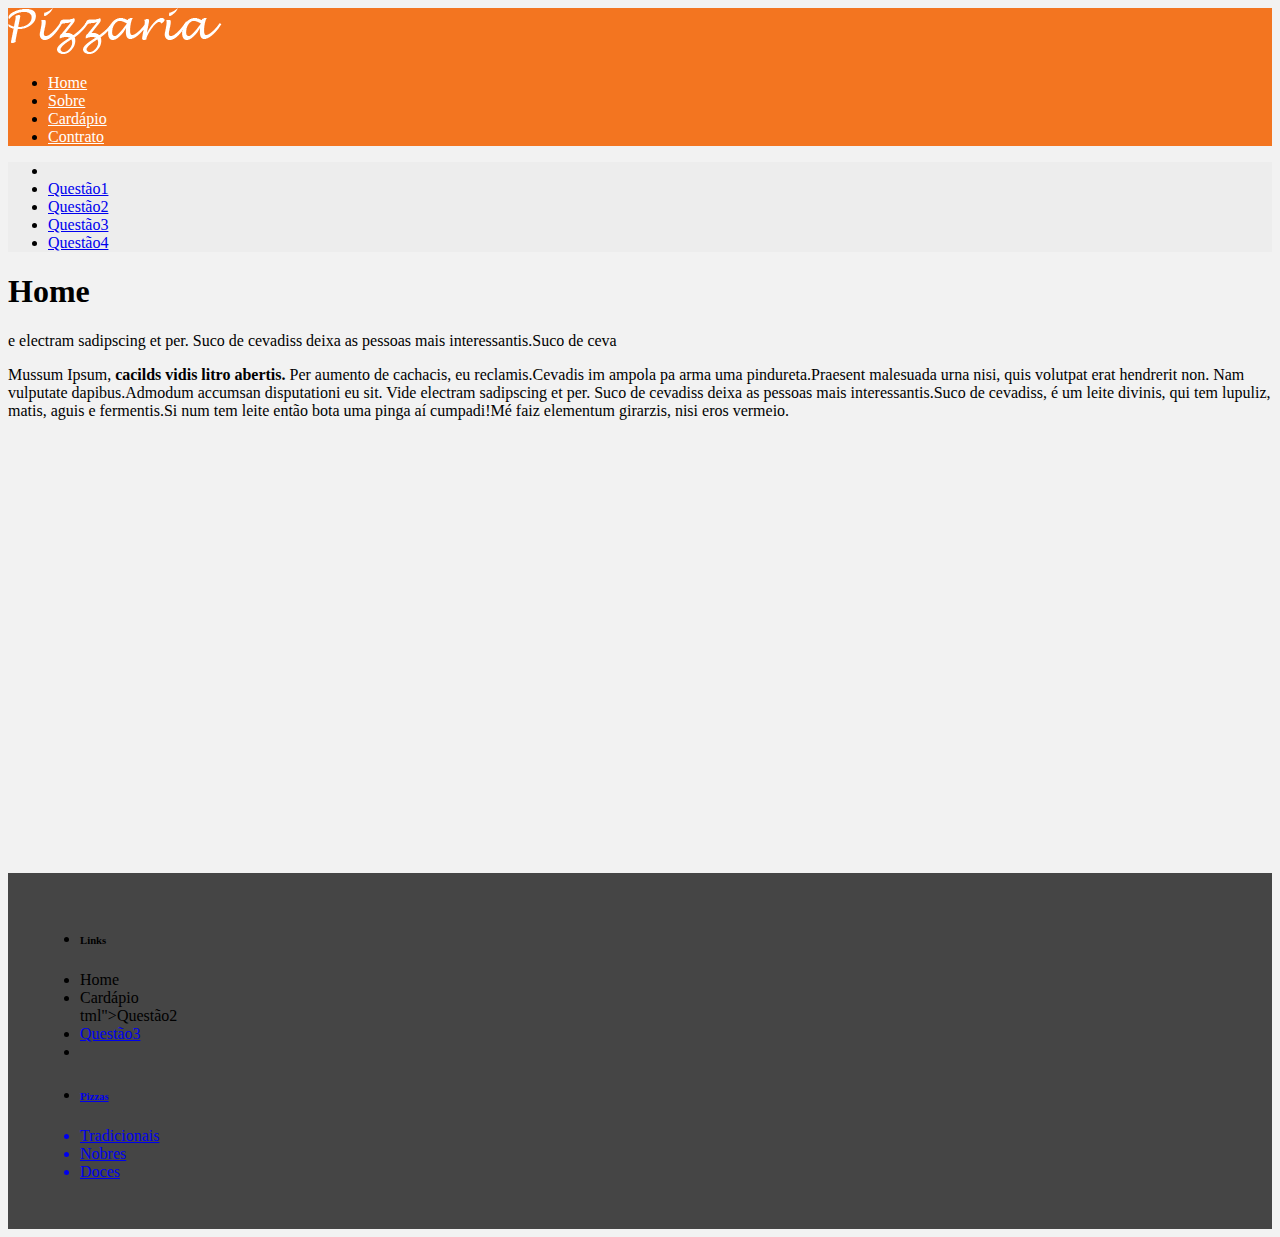
<file: pizzaria-cti4ipw23-main/pizzaria-cti4ipw23-main/pizzaria-cti4ipw23-main/q1.html>
<!DOCTYPE html>
<html lang="pt-br">
  <head>
    <!-- Meta tags Obrigatórias -->
    <meta charset="utf-8">
    <meta name="viewport" content="width=device-width, initial-scale=1, shrink-to-fit=no">

    <!-- Bootstrap CSS -->
    <link rel="stylesheet" href="https://stackpath.bootstrapcdn.com/bootstrap/4.1.3/css/bootstrap.min.css" integrity="sha384-MCw98/SFnGE8fJT3GXwEOngsV7Zt27NXFoaoApmYm81iuXoPkFOJwJ8ERdknLPMO" crossorigin="anonymous">
	<link rel="stylesheet" href="style.css">
    <title>Pizzaria Sua Fome Minha Alegria</title>
  </head>
  <body>
    <header class="text-white d-flex">
      <div class="container d-flex justify-content-between align-items-center">
      <img src="img/logo.png" alt="Logo Pizzaria"/>

<nav>
  <ul class="menu list-inline">
  <li class="list-inline-item"><a href="index.html">Home</a></li>
  <li class="list-inline-item"><a href="sobre.html">Sobre</a></li>
  <li class="list-inline-item"><a href="Cardapio.html">Cardápio</a></li>
  <li class="list-inline-item"><a href="contato.html">Contrato</a></li>
</ul>
</nav>
</div>
</header>
<section class="container">
  <div class="row">
    
    <nav class="col-md-2">
     <ul class="list-unstyled">
      <li><a href="indexhtml"></index></a></li>
      <li><a href="q1.html">Questão1</a></li>
      <li><a href="q2.html">Questão2</a></li>
      <li><a href="q3.html">Questão3</a></li>
      <li><a href="q4.html">Questão4</a></li>
     </ul> 
    </nav>
  <main class="col-md-9">
    <h1>Home</h1>e electram sadipscing et per. Suco de cevadiss deixa as pessoas mais interessantis.Suco de ceva
    <p>
      Mussum Ipsum, <strong>cacilds vidis litro abertis.</strong> Per aumento de cachacis, eu reclamis.Cevadis im ampola pa arma uma pindureta.Praesent malesuada urna nisi, quis volutpat erat hendrerit non. Nam vulputate dapibus.Admodum accumsan disputationi eu sit. Vide electram sadipscing et per.

Suco de cevadiss deixa as pessoas mais interessantis.Suco de cevadiss, é um leite divinis, qui tem lupuliz, matis, aguis e fermentis.Si num tem leite então bota uma pinga aí cumpadi!Mé faiz elementum girarzis, nisi eros vermeio.
    </p>

  </main>
  </div>
</section>
<footer class="text-white">
<section class="container">
  <div class="row">
    <ul class="col-sm-6 list-unstyled">
      <li><h6>Links</h6></li>
      <li>Home</li>
      <li>Cardápio</li>tml">Questão2</a></li>
      <li><a href="q3.html">Questão3</a></li>
      <li><a href="q4.st-unstyled">
      <li><h6>Pizzas</h6></li>
      <li>Tradicionais</li>
      <li>Nobres</li>
      <li>Doces</li>
    </ul>
  </div>
</section>
</footer>


    <!-- JavaScript (Opcional) -->
    <!-- jQuery primeiro, depois Popper.js, depois Bootstrap JS -->
    <script src="https://code.jquery.com/jquery-3.3.1.slim.min.js" integrity="sha384-q8i/X+965DzO0rT7abK41JStQIAqVgRVzpbzo5smXKp4YfRvH+8abtTE1Pi6jizo" crossorigin="anonymous"></script>
    <script src="https://cdnjs.cloudflare.com/ajax/libs/popper.js/1.14.3/umd/popper.min.js" integrity="sha384-ZMP7rVo3mIykV+2+9J3UJ46jBk0WLaUAdn689aCwoqbBJiSnjAK/l8WvCWPIPm49" crossorigin="anonymous"></script>
    <script src="https://stackpath.bootstrapcdn.com/bootstrap/4.1.3/js/bootstrap.min.js" integrity="sha384-ChfqqxuZUCnJSK3+MXmPNIyE6ZbWh2IMqE241rYiqJxyMiZ6OW/JmZQ5stwEULTy" crossorigin="anonymous"></script>
  </body>
</html>
</file>
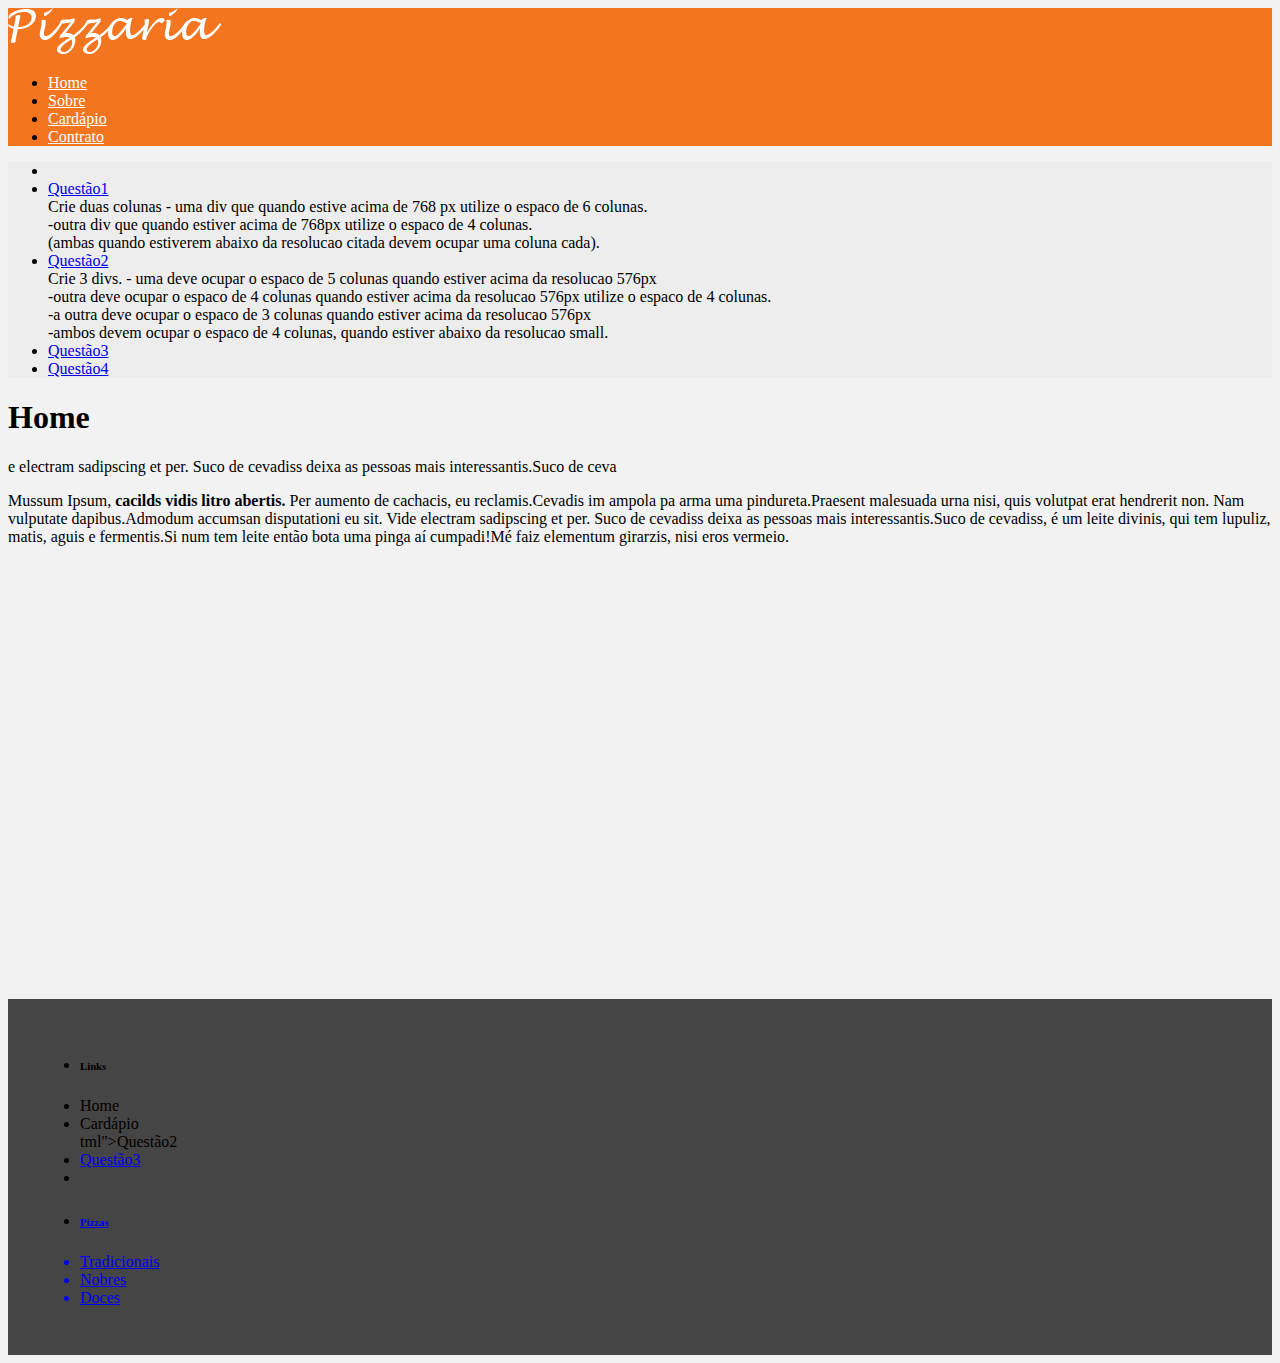
<file: pizzaria-cti4ipw23-main/pizzaria-cti4ipw23-main/pizzaria-cti4ipw23-main/q2.html>
<!DOCTYPE html>
<html lang="pt-br">
  <head>
    <!-- Meta tags Obrigatórias -->
    <meta charset="utf-8">
    <meta name="viewport" content="width=device-width, initial-scale=1, shrink-to-fit=no">

    <!-- Bootstrap CSS -->
    <link rel="stylesheet" href="https://stackpath.bootstrapcdn.com/bootstrap/4.1.3/css/bootstrap.min.css" integrity="sha384-MCw98/SFnGE8fJT3GXwEOngsV7Zt27NXFoaoApmYm81iuXoPkFOJwJ8ERdknLPMO" crossorigin="anonymous">
	<link rel="stylesheet" href="style.css">
    <title>Pizzaria Sua Fome Minha Alegria</title>
  </head>
  <body>
    <header class="text-white d-flex">
      <div class="container d-flex justify-content-between align-items-center">
      <img src="img/logo.png" alt="Logo Pizzaria"/>

<nav>
  <ul class="menu list-inline">
  <li class="list-inline-item"><a href="index.html">Home</a></li>
  <li class="list-inline-item"><a href="sobre.html">Sobre</a></li>
  <li class="list-inline-item"><a href="Cardapio.html">Cardápio</a></li>
  <li class="list-inline-item"><a href="contato.html">Contrato</a></li>
</ul>
</nav>
</div>
</header>
<section class="container">
  <div class="row">
    
    <nav class="col-md-2">
     <ul class="list-unstyled">
      <li><a href="indexhtml"></index></a></li>
      <li><a href="q1.html">Questão1</a></li>
      Crie duas colunas
      - uma div que quando estive acima de 768 px utilize o espaco de 6 colunas. 
      <br>
      -outra div que quando estiver acima de 768px
       utilize o espaco de 4 colunas.
       <br>
      (ambas quando estiverem abaixo da resolucao citada devem ocupar uma coluna cada).
      <li><a href="q2.html">Questão2</a></li>
      Crie 3 divs.
      - uma deve ocupar o espaco de 5 colunas quando estiver acima da resolucao 576px
      <br>
      -outra deve ocupar o espaco de 4 colunas quando estiver acima da resolucao 576px
       utilize o espaco de 4 colunas.
       <br>
      -a outra deve ocupar o espaco de 3 colunas quando estiver acima da resolucao 576px
      <br>
      -ambos devem ocupar o espaco de 4 colunas, quando estiver abaixo da resolucao small.
      <li><a href="q3.html">Questão3</a></li>
      <li><a href="q4.html">Questão4</a></li>
     </ul> 
    </nav>
  <main class="col-md-9">
    <h1>Home</h1>e electram sadipscing et per. Suco de cevadiss deixa as pessoas mais interessantis.Suco de ceva
    <p>
      Mussum Ipsum, <strong>cacilds vidis litro abertis.</strong> Per aumento de cachacis, eu reclamis.Cevadis im ampola pa arma uma pindureta.Praesent malesuada urna nisi, quis volutpat erat hendrerit non. Nam vulputate dapibus.Admodum accumsan disputationi eu sit. Vide electram sadipscing et per.

Suco de cevadiss deixa as pessoas mais interessantis.Suco de cevadiss, é um leite divinis, qui tem lupuliz, matis, aguis e fermentis.Si num tem leite então bota uma pinga aí cumpadi!Mé faiz elementum girarzis, nisi eros vermeio.
    </p>

  </main>
  </div>
</section>
<footer class="text-white">
<section class="container">
  <div class="row">
    <ul class="col-sm-6 list-unstyled">
      <li><h6>Links</h6></li>
      <li>Home</li>
      <li>Cardápio</li>tml">Questão2</a></li>
      <li><a href="q3.html">Questão3</a></li>
      <li><a href="q4.st-unstyled">
      <li><h6>Pizzas</h6></li>
      <li>Tradicionais</li>
      <li>Nobres</li>
      <li>Doces</li>
    </ul>
  </div>
</section>
</footer>


    <!-- JavaScript (Opcional) -->
    <!-- jQuery primeiro, depois Popper.js, depois Bootstrap JS -->
    <script src="https://code.jquery.com/jquery-3.3.1.slim.min.js" integrity="sha384-q8i/X+965DzO0rT7abK41JStQIAqVgRVzpbzo5smXKp4YfRvH+8abtTE1Pi6jizo" crossorigin="anonymous"></script>
    <script src="https://cdnjs.cloudflare.com/ajax/libs/popper.js/1.14.3/umd/popper.min.js" integrity="sha384-ZMP7rVo3mIykV+2+9J3UJ46jBk0WLaUAdn689aCwoqbBJiSnjAK/l8WvCWPIPm49" crossorigin="anonymous"></script>
    <script src="https://stackpath.bootstrapcdn.com/bootstrap/4.1.3/js/bootstrap.min.js" integrity="sha384-ChfqqxuZUCnJSK3+MXmPNIyE6ZbWh2IMqE241rYiqJxyMiZ6OW/JmZQ5stwEULTy" crossorigin="anonymous"></script>
  </body>
</html>
</file>
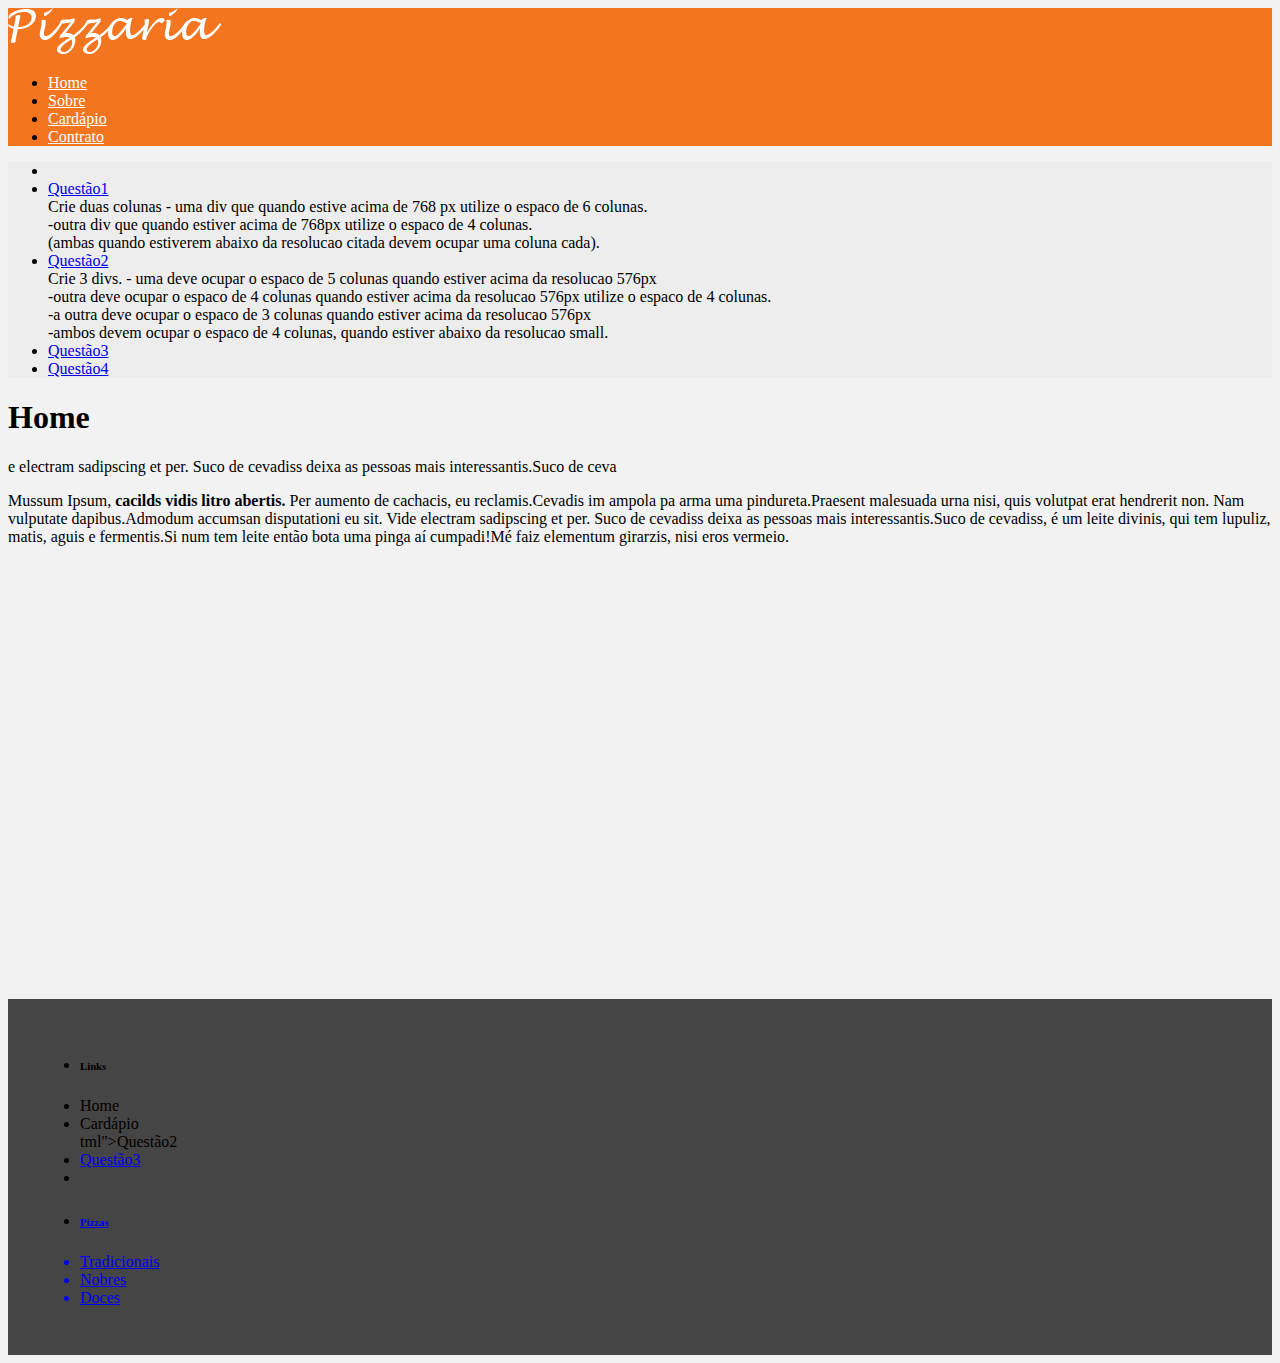
<file: pizzaria-cti4ipw23-main/pizzaria-cti4ipw23-main/pizzaria-cti4ipw23-main/q3.html>
<!DOCTYPE html>
<html lang="pt-br">
  <head>
    <!-- Meta tags Obrigatórias -->
    <meta charset="utf-8">
    <meta name="viewport" content="width=device-width, initial-scale=1, shrink-to-fit=no">

    <!-- Bootstrap CSS -->
    <link rel="stylesheet" href="https://stackpath.bootstrapcdn.com/bootstrap/4.1.3/css/bootstrap.min.css" integrity="sha384-MCw98/SFnGE8fJT3GXwEOngsV7Zt27NXFoaoApmYm81iuXoPkFOJwJ8ERdknLPMO" crossorigin="anonymous">
	<link rel="stylesheet" href="style.css">
    <title>Pizzaria Sua Fome Minha Alegria</title>
  </head>
  <body>
    <header class="text-white d-flex">
      <div class="container d-flex justify-content-between align-items-center">
      <img src="img/logo.png" alt="Logo Pizzaria"/>

<nav>
  <ul class="menu list-inline">
  <li class="list-inline-item"><a href="index.html">Home</a></li>
  <li class="list-inline-item"><a href="sobre.html">Sobre</a></li>
  <li class="list-inline-item"><a href="Cardapio.html">Cardápio</a></li>
  <li class="list-inline-item"><a href="contato.html">Contrato</a></li>
</ul>
</nav>
</div>
</header>
<section class="container">
  <div class="row">
    
    <nav class="col-md-2">
     <ul class="list-unstyled">
      <li><a href="indexhtml"></index></a></li>
      <li><a href="q1.html">Questão1</a></li>
      Crie duas colunas
      - uma div que quando estive acima de 768 px utilize o espaco de 6 colunas. 
      <br>
      -outra div que quando estiver acima de 768px
       utilize o espaco de 4 colunas.
       <br>
      (ambas quando estiverem abaixo da resolucao citada devem ocupar uma coluna cada).
      <li><a href="q2.html">Questão2</a></li>
      Crie 3 divs.
      - uma deve ocupar o espaco de 5 colunas quando estiver acima da resolucao 576px
      <br>
      -outra deve ocupar o espaco de 4 colunas quando estiver acima da resolucao 576px
       utilize o espaco de 4 colunas.
       <br>
      -a outra deve ocupar o espaco de 3 colunas quando estiver acima da resolucao 576px
      <br>
      -ambos devem ocupar o espaco de 4 colunas, quando estiver abaixo da resolucao small.
      <br>
      
      <li><a href="q3.html">Questão3</a></li>
      <li><a href="q4.html">Questão4</a></li>
     </ul> 
    </nav>
  <main class="col-md-9">
    <h1>Home</h1>e electram sadipscing et per. Suco de cevadiss deixa as pessoas mais interessantis.Suco de ceva
    <p>
      Mussum Ipsum, <strong>cacilds vidis litro abertis.</strong> Per aumento de cachacis, eu reclamis.Cevadis im ampola pa arma uma pindureta.Praesent malesuada urna nisi, quis volutpat erat hendrerit non. Nam vulputate dapibus.Admodum accumsan disputationi eu sit. Vide electram sadipscing et per.

Suco de cevadiss deixa as pessoas mais interessantis.Suco de cevadiss, é um leite divinis, qui tem lupuliz, matis, aguis e fermentis.Si num tem leite então bota uma pinga aí cumpadi!Mé faiz elementum girarzis, nisi eros vermeio.
    </p>

  </main>
  </div>
</section>
<footer class="text-white">
<section class="container">
  <div class="row">
    <ul class="col-sm-6 list-unstyled">
      <li><h6>Links</h6></li>
      <li>Home</li>
      <li>Cardápio</li>tml">Questão2</a></li>
      <li><a href="q3.html">Questão3</a></li>
      <li><a href="q4.st-unstyled">
      <li><h6>Pizzas</h6></li>
      <li>Tradicionais</li>
      <li>Nobres</li>
      <li>Doces</li>
    </ul>
  </div>
</section>
</footer>


    <!-- JavaScript (Opcional) -->
    <!-- jQuery primeiro, depois Popper.js, depois Bootstrap JS -->
    <script src="https://code.jquery.com/jquery-3.3.1.slim.min.js" integrity="sha384-q8i/X+965DzO0rT7abK41JStQIAqVgRVzpbzo5smXKp4YfRvH+8abtTE1Pi6jizo" crossorigin="anonymous"></script>
    <script src="https://cdnjs.cloudflare.com/ajax/libs/popper.js/1.14.3/umd/popper.min.js" integrity="sha384-ZMP7rVo3mIykV+2+9J3UJ46jBk0WLaUAdn689aCwoqbBJiSnjAK/l8WvCWPIPm49" crossorigin="anonymous"></script>
    <script src="https://stackpath.bootstrapcdn.com/bootstrap/4.1.3/js/bootstrap.min.js" integrity="sha384-ChfqqxuZUCnJSK3+MXmPNIyE6ZbWh2IMqE241rYiqJxyMiZ6OW/JmZQ5stwEULTy" crossorigin="anonymous"></script>
  </body>
</html>
</file>
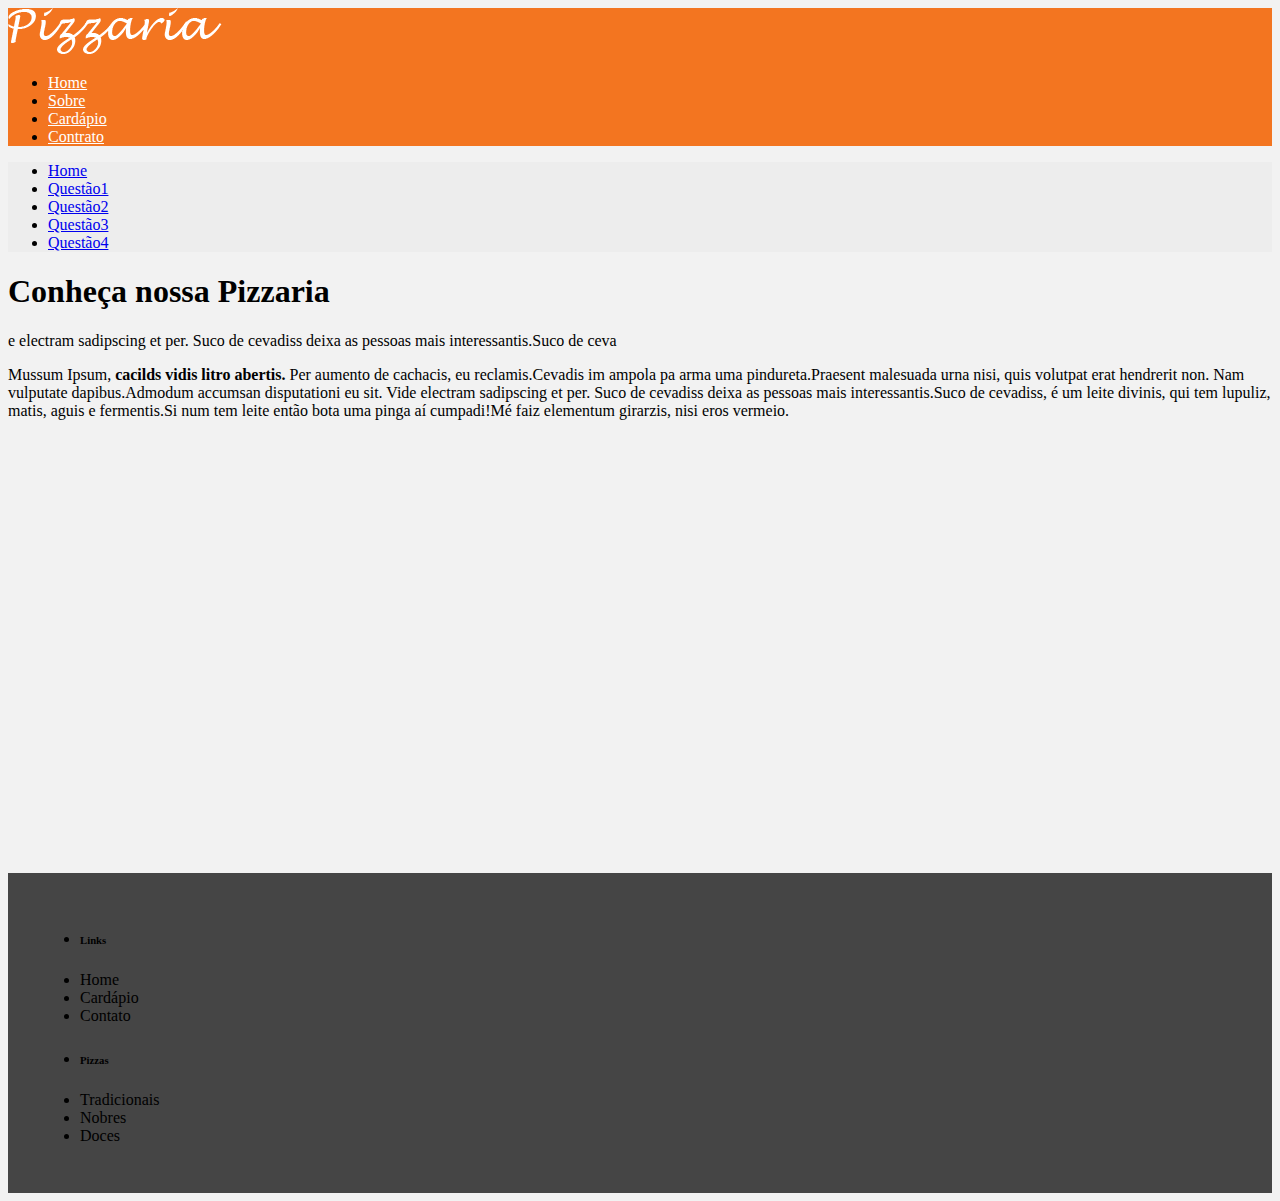
<file: pizzaria-cti4ipw23-main/pizzaria-cti4ipw23-main/pizzaria-cti4ipw23-main/sobre.html>
<!DOCTYPE html>
<html lang="pt-br">
  <head>
    <!-- Meta tags Obrigatórias -->
    <meta charset="utf-8">
    <meta name="viewport" content="width=device-width, initial-scale=1, shrink-to-fit=no">

    <!-- Bootstrap CSS -->
    <link rel="stylesheet" href="https://stackpath.bootstrapcdn.com/bootstrap/4.1.3/css/bootstrap.min.css" integrity="sha384-MCw98/SFnGE8fJT3GXwEOngsV7Zt27NXFoaoApmYm81iuXoPkFOJwJ8ERdknLPMO" crossorigin="anonymous">
	<link rel="stylesheet" href="style.css">
    <title>Sobre- Pizzaria Sua Fome Minha Alegria</title>
  </head>
  <body>
    <header class="text-white d-flex">
      <div class="container d-flex justify-content-between align-items-center">
      <img src="img/logo.png" alt="Logo Pizzaria"/>

<nav>
  <ul class="menu list-inline">
  <li class="list-inline-item"><a href="index.html">Home</a></li>
  <li class="list-inline-item"><a href="sobre.html">Sobre</a></li>
  <li class="list-inline-item"><a href="Cardapio.html">Cardápio</a></li>
  <li class="list-inline-item"><a href="Contato.html">Contrato</a></li>
</ul>
</nav>
</div>
</header>
<section class="container">
  <div class="row">
    
    <nav class="col-md-2">
     <ul class="list-unstyled">
      <li><a href="#">Home</a></li>
      <li><a href="q1.html">Questão1</a></li>
      <li><a href="q2.html">Questão2</a></li>
      <li><a href="q3.html">Questão3</a></li>
      <li><a href="q4.html">Questão4</a></li>
     </ul> 
    </nav>
  <main class="col-md-9">
    <h1>Conheça nossa Pizzaria</h1>e electram sadipscing et per. Suco de cevadiss deixa as pessoas mais interessantis.Suco de ceva
    <p>
      Mussum Ipsum, <strong>cacilds vidis litro abertis.</strong> Per aumento de cachacis, eu reclamis.Cevadis im ampola pa arma uma pindureta.Praesent malesuada urna nisi, quis volutpat erat hendrerit non. Nam vulputate dapibus.Admodum accumsan disputationi eu sit. Vide electram sadipscing et per.

Suco de cevadiss deixa as pessoas mais interessantis.Suco de cevadiss, é um leite divinis, qui tem lupuliz, matis, aguis e fermentis.Si num tem leite então bota uma pinga aí cumpadi!Mé faiz elementum girarzis, nisi eros vermeio.
    </p>

  </main>
  </div>
</section>
<footer class="text-white">
<section class="container">
  <div class="row">
    <ul class="col-sm-6 list-unstyled">
      <li><h6>Links</h6></li>
      <li>Home</li>
      <li>Cardápio</li>
      <li>Contato</li>
    </ul>
    <ul class="col-sm-6 list-unstyled">
      <li><h6>Pizzas</h6></li>
      <li>Tradicionais</li>
      <li>Nobres</li>
      <li>Doces</li>
    </ul>
  </div>
</section>
</footer>


    <!-- JavaScript (Opcional) -->
    <!-- jQuery primeiro, depois Popper.js, depois Bootstrap JS -->
    <script src="https://code.jquery.com/jquery-3.3.1.slim.min.js" integrity="sha384-q8i/X+965DzO0rT7abK41JStQIAqVgRVzpbzo5smXKp4YfRvH+8abtTE1Pi6jizo" crossorigin="anonymous"></script>
    <script src="https://cdnjs.cloudflare.com/ajax/libs/popper.js/1.14.3/umd/popper.min.js" integrity="sha384-ZMP7rVo3mIykV+2+9J3UJ46jBk0WLaUAdn689aCwoqbBJiSnjAK/l8WvCWPIPm49" crossorigin="anonymous"></script>
    <script src="https://stackpath.bootstrapcdn.com/bootstrap/4.1.3/js/bootstrap.min.js" integrity="sha384-ChfqqxuZUCnJSK3+MXmPNIyE6ZbWh2IMqE241rYiqJxyMiZ6OW/JmZQ5stwEULTy" crossorigin="anonymous"></script>
  </body>
</html>
</file>
<file: pizzaria-cti4ipw23-main/style.css>
body{
    background: #f2f2f2;
}
header{
    background-color: #F37520;
    min-height: 65px;
}
header nav a{
    color:#Fff
}
</file>
<file: provaipw1404/style.css>
body{
	background: #f2f2f2;
}
header{
	background-color: #f37520;
	min-height: 65px;
}
header nav a{
	color: #fff;
}
main{
	height: calc(100vh - 300px);
}
footer{
	background-color: #454545;
	padding: 2rem;
	min-height: 235px;
}
section nav{
	background-color: #ededed;
}
</file>
<file: pizzaria-cti4ipw23-main/pizzaria-cti4ipw23-main/pizzaria-cti4ipw23-main/style.css>
body {
	background: #f2f2f2;
}
header{
	background-color: #f37520;
}
header nav a{
	color: #fff
}
main{
	height: calc(100vh - 300px);
}
footer{
	background-color: #454545;
	padding: 2rem;
	min-height: 235px;
}
section nav{
	background-color: #ededed;
}
</file>
<file: pizzaria-cti4ipw23-main/pizzaria-cti4ipw23-main/pizzaria-cti4ipw23-main/pizzaria-cti4ipw23-main/style.css>
body {
	background: #f2f2f2;
}
header{
	background-color: #f37520;
}
header nav a{
	color: #fff
}
main{
	height: calc(100vh - 300px);
}
footer{
	background-color: #454545;
	padding: 2rem;
	min-height: 235px;
}
section nav{
	background-color: #ededed;
}
</file>
